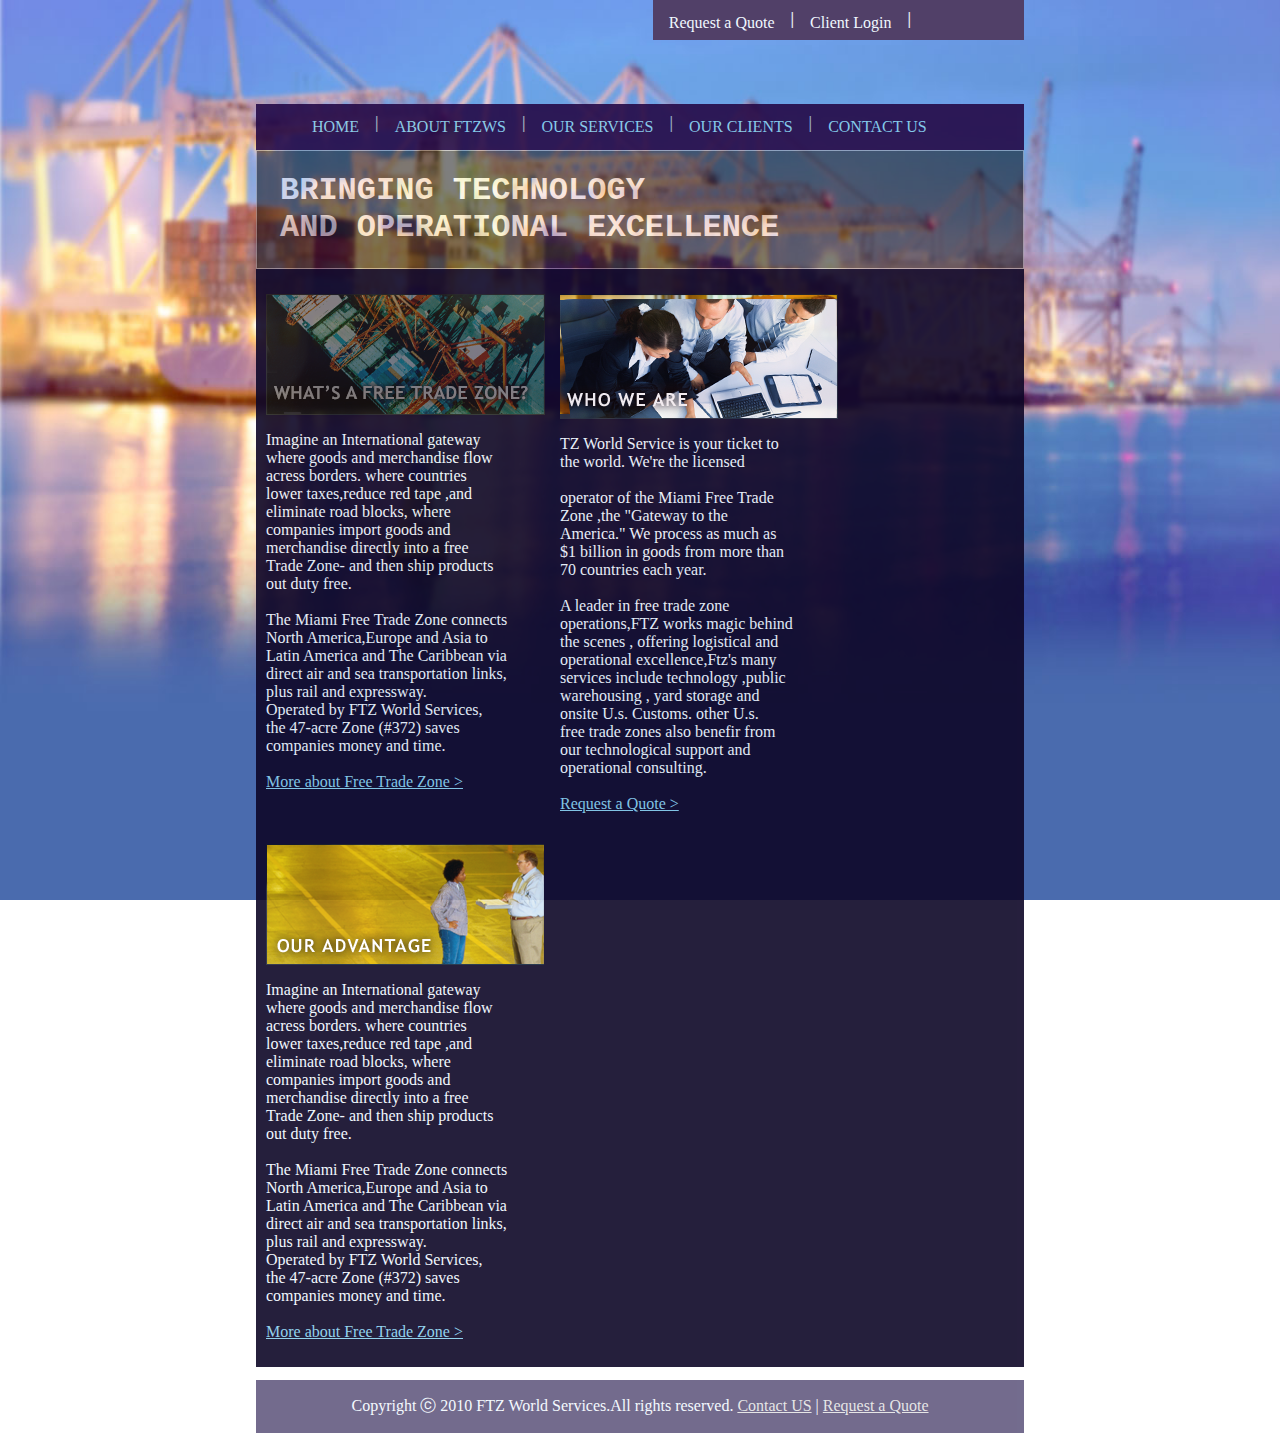
<file: Task/Index.html>
<html lang="en">

<head>
  <meta charset="UTF-8">
  <meta http-equiv="X-UA-Compatible" content="IE=edge">
  <meta name="viewport" content="width=device-width, initial-scale=1.0">
  <link rel="stylesheet" href="Style.css">
  <title>HomePage</title>
</head>

<body>


<div class=""> 

  <ul class="topnav">
    <li><a  class=" active" href="#home">Request a Quote</a></li>
    <li class="line2">|</li>
    <li><a class=" active" href="">Client Login</a></li>
    <li class="line2">|</li>
    <li><a class=" active" href="./ourservices.html">Vehicle Export Portal</a></li>
  </ul>

</div>




  <div>

    <ul class="unorderhome">
      <div class="border">
   <!--.. <li><img src="./IMAGES/logo.png"></li>.-->  
      <li><a  href="#home">HOME</a></li>
      <li class="line">|</li>
      <li><a href="">ABOUT FTZWS</a></li>
      <li class="line">|</li>
      <li><a href="./ourservices.html">OUR SERVICES</a></li>
      <li class="line">|</li>
      <li><a href="">OUR CLIENTS</a></li>
      <li class="line">|</li>
      <li><a href="">CONTACT US</a></li>
    </div>
    </ul>

  </div>










  <div class="transbox">
    <p>
    <h1>
      BRINGING TECHNOLOGY<br>AND OPERATIONAL EXCELLENCE
    </h1>
    </p>

  </div>




  <div>

    <ul class="transbox2 unorderhome">
      <li><img class="bimg" src="./IMAGES/tile1.png" alt="noimage">
        <p>
          Imagine an International gateway <br>
          where goods and merchandise flow <br>
          acress borders. where countries <br>
          lower taxes,reduce red tape ,and<br>
          eliminate road blocks, where <br>
          companies import goods and <br>
          merchandise directly into a free <br>
          Trade Zone- and then ship products<br>
          out duty free.<br>
          <br>
          The Miami Free Trade Zone connects<br>
          North America,Europe and Asia to <br>
          Latin America and The Caribbean via<br>
          direct air and sea transportation links, <br>plus rail and expressway.<br>
          Operated by FTZ World Services,<br>the 47-acre Zone (#372) saves<br>
          companies money and time.<br>
          <br>
          <font color="skyblue" style="text-decoration:underline">  
            More about Free Trade Zone >
            </font>
          
        </p>

      </li>
      <li><img class="bimg" src="./IMAGES/tile2.png" alt="noimage">
        <p>
          TZ World Service is your ticket to<br>
          the world. We're the licensed<br><br>
          operator of the Miami Free Trade <br>
          Zone ,the "Gateway to the <br> America." We process as much as <br>$1 billion in goods from more than <br> 70
          countries each year.<br><br> A leader in free trade zone <br>operations,FTZ works magic behind <br>the scenes
          ,
          offering logistical and <br>operational excellence,Ftz's many<br> services include technology ,public
          <br>warehousing , yard storage and <br>onsite U.s. Customs. other U.s.<br> free trade zones also benefir from
          <br>our technological support and <br> operational consulting.<br>
          <br>
          <font color="skyblue" style="text-decoration:underline">  
            Request a Quote >
            </font>
          

        </p>
      </li>
      <li><img class="bimg" src="./IMAGES/tile3.png" alt="noimage">
        <p>
          Imagine an International gateway <br>
          where goods and merchandise flow <br>
          acress borders. where countries <br>
          lower taxes,reduce red tape ,and<br>
          eliminate road blocks, where <br>
          companies import goods and <br>
          merchandise directly into a free <br>
          Trade Zone- and then ship products<br>
          out duty free.<br>
          <br>
          The Miami Free Trade Zone connects<br>
          North America,Europe and Asia to <br>
          Latin America and The Caribbean via<br>
          direct air and sea transportation links, <br>plus rail and expressway.<br>
          Operated by FTZ World Services,<br>the 47-acre Zone (#372) saves<br>
          companies money and time.<br>
          <br>
          <font color="skyblue" style="text-decoration:underline">  
            More about Free Trade Zone >
            </font>
          


        </p>
      </li>
    </ul>

  </div>




  <footer id="transbox3">
    <p>Copyright ⓒ 2010 FTZ World Services.All rights reserved. <a class="foo" href="">Contact US</a> | <a class="foo"
        href="">Request a Quote</a></p>
  </footer>




</body>

</html>
</file>
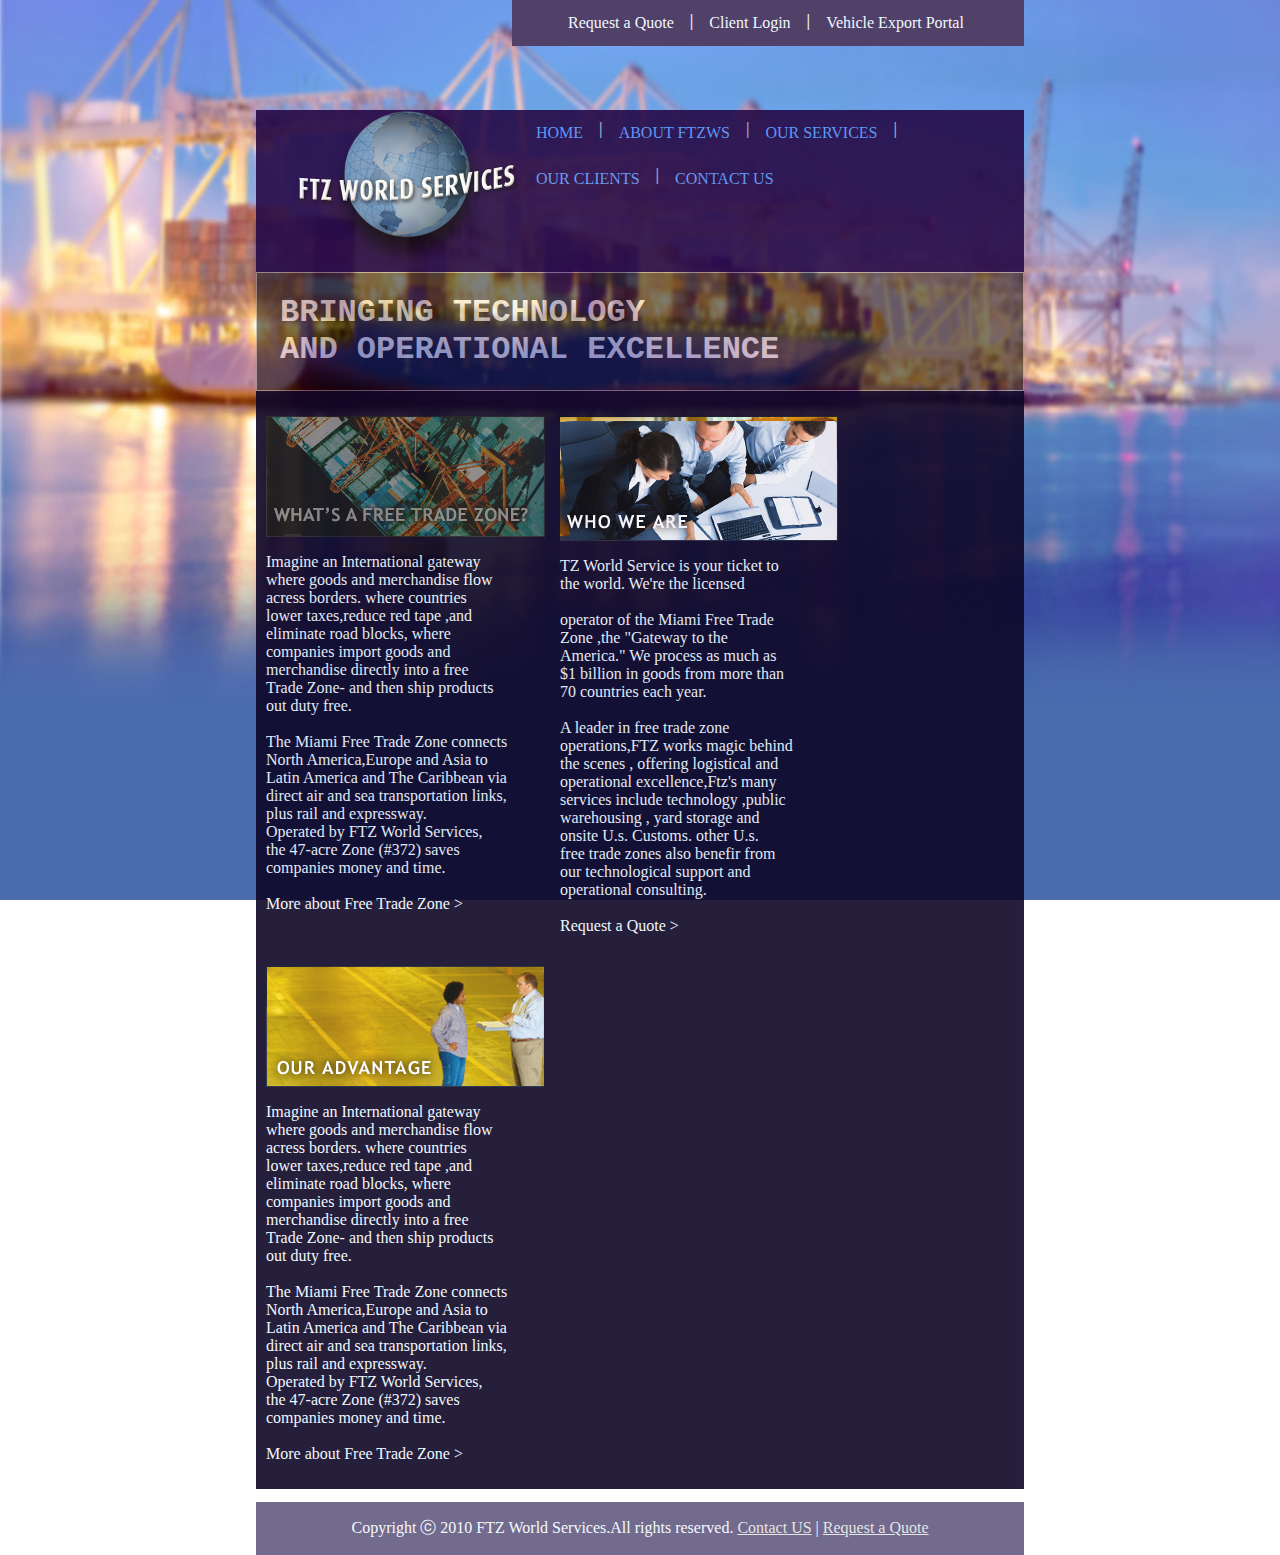
<file: Task 1/Task 1/Index.html>
<html lang="en">

<head>
  <meta charset="UTF-8">
  <meta http-equiv="X-UA-Compatible" content="IE=edge">
  <meta name="viewport" content="width=device-width, initial-scale=1.0">
  <link rel="stylesheet" href="Style.css">
  <title>HomePage</title>
</head>

<body>


<div class=""> 

  <ul class="topnav">
    <li><a  class=" active" href="#home">Request a Quote</a></li>
    <li class="line2">|</li>
    <li><a class=" active" href="">Client Login</a></li>
    <li class="line2">|</li>
    <li><a class=" active" href="./ourservices.html">Vehicle Export Portal</a></li>
  </ul>

</div>




  <div>

    <ul class="unorderhome">
      <div class="border">
      <li><img src="./IMAGES/logo.png"></li>
      <li><a  href="#home">HOME</a></li>
      <li class="line">|</li>
      <li><a href="">ABOUT FTZWS</a></li>
      <li class="line">|</li>
      <li><a href="./ourservices.html">OUR SERVICES</a></li>
      <li class="line">|</li>
      <li><a href="">OUR CLIENTS</a></li>
      <li class="line">|</li>
      <li><a href="">CONTACT US</a></li>
    </div>
    </ul>

  </div>










  <div class="transbox">
    <p>
    <h1>
      BRINGING TECHNOLOGY<br>AND OPERATIONAL EXCELLENCE
    </h1>
    </p>

  </div>




  <div>

    <ul class="transbox2 unorderhome">
      <li><img class="bimg" src="./IMAGES/tile1.png" alt="noimage">
        <p>
          Imagine an International gateway <br>
          where goods and merchandise flow <br>
          acress borders. where countries <br>
          lower taxes,reduce red tape ,and<br>
          eliminate road blocks, where <br>
          companies import goods and <br>
          merchandise directly into a free <br>
          Trade Zone- and then ship products<br>
          out duty free.<br>
          <br>
          The Miami Free Trade Zone connects<br>
          North America,Europe and Asia to <br>
          Latin America and The Caribbean via<br>
          direct air and sea transportation links, <br>plus rail and expressway.<br>
          Operated by FTZ World Services,<br>the 47-acre Zone (#372) saves<br>
          companies money and time.<br>
          <br>
          More about Free Trade Zone >
        </p>

      </li>
      <li><img class="bimg" src="./IMAGES/tile2.png" alt="noimage">
        <p>
          TZ World Service is your ticket to<br>
          the world. We're the licensed<br><br>
          operator of the Miami Free Trade <br>
          Zone ,the "Gateway to the <br> America." We process as much as <br>$1 billion in goods from more than <br> 70
          countries each year.<br><br> A leader in free trade zone <br>operations,FTZ works magic behind <br>the scenes
          ,
          offering logistical and <br>operational excellence,Ftz's many<br> services include technology ,public
          <br>warehousing , yard storage and <br>onsite U.s. Customs. other U.s.<br> free trade zones also benefir from
          <br>our technological support and <br> operational consulting.<br>
          <br>
          Request a Quote >

        </p>
      </li>
      <li><img class="bimg" src="./IMAGES/tile3.png" alt="noimage">
        <p>
          Imagine an International gateway <br>
          where goods and merchandise flow <br>
          acress borders. where countries <br>
          lower taxes,reduce red tape ,and<br>
          eliminate road blocks, where <br>
          companies import goods and <br>
          merchandise directly into a free <br>
          Trade Zone- and then ship products<br>
          out duty free.<br>
          <br>
          The Miami Free Trade Zone connects<br>
          North America,Europe and Asia to <br>
          Latin America and The Caribbean via<br>
          direct air and sea transportation links, <br>plus rail and expressway.<br>
          Operated by FTZ World Services,<br>the 47-acre Zone (#372) saves<br>
          companies money and time.<br>
          <br>
          More about Free Trade Zone >


        </p>
      </li>
    </ul>

  </div>




  <footer id="transbox3">
    <p>Copyright ⓒ 2010 FTZ World Services.All rights reserved. <a class="foo" href="">Contact US</a> | <a class="foo"
        href="">Request a Quote</a></p>
  </footer>




</body>

</html>
</file>
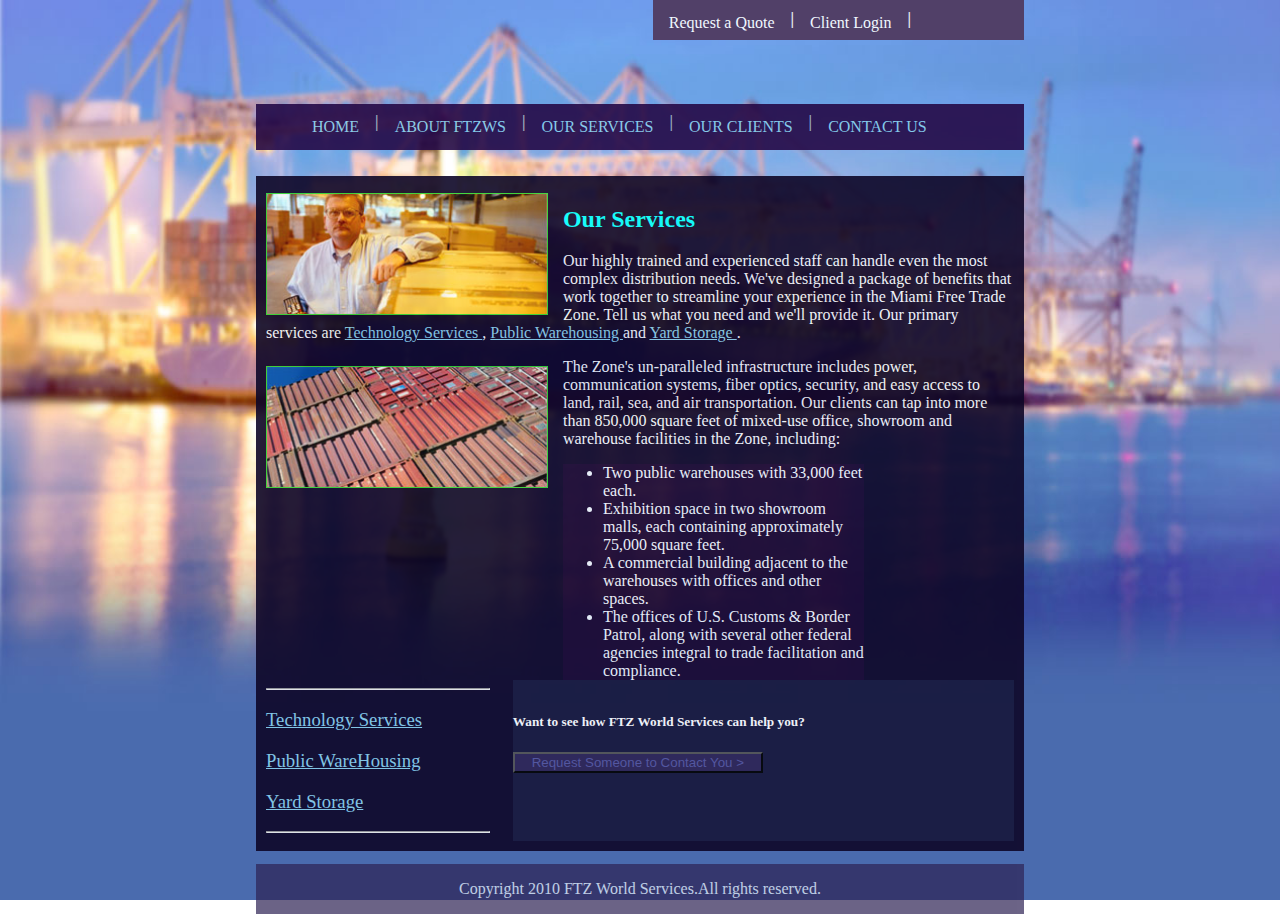
<file: Task/ourservices.html>
<html lang="en">

<head>
  <meta charset="UTF-8">
  <meta http-equiv="X-UA-Compatible" content="IE=edge">
  <meta name="viewport" content="width=device-width, initial-scale=1.0">
  <link rel="stylesheet" href="StyleService.css">
  <title>HomePage</title>
</head>

<body>

  <ul class="topnav">
    <li><a  class=" active" href="#home">Request a Quote</a></li>
    <li class="line2">|</li>
    <li><a class=" active" href="">Client Login</a></li>
    <li class="line2">|</li>
    <li><a class=" active" href="./ourservices.html">Vehicle Export Portal</a></li>
  </ul>


  <div>

    <ul class="unorderhome">
      <div class="border">
       <!--.. <li><img src="./IMAGES/logo.png"></li>.--> 
      <li><a  href="./Index.html">HOME</a></li>
      <li class="line">|</li>
      <li><a href="">ABOUT FTZWS</a></li>
      <li class="line">|</li>
      <li><a href="./ourservices.html">OUR SERVICES</a></li>
      <li class="line">|</li>
      <li><a href="">OUR CLIENTS</a></li>
      <li class="line">|</li>
      <li><a href="">CONTACT US</a></li>
    </div>
    </ul>

  </div>



  <ul class="transbox2 uno">
    <img class="one" src="./IMAGES/casestudies_industries-column1.jpg">
    <h2>Our Services</h2>
    <p>Our highly trained and experienced staff can handle even the most complex
      distribution needs. We've designed a package of benefits that work together
      to streamline your experience in the Miami Free Trade Zone. Tell us what you
      need and we'll provide it. Our primary services are 
      <font color="skyblue" style="text-decoration:underline">  
        Technology Services
        </font>
      ,
      <font color="skyblue" style="text-decoration:underline">  
        Public Warehousing 
        </font>
      and <font color="skyblue" style="text-decoration:underline">  
        Yard Storage 
        </font>.<br>
    </p>


    
    <img class="one" src="./IMAGES/casestudies_industries-column2.jpg">
    <p>
      The Zone's un-paralleled infrastructure includes power, communication
      systems, fiber optics, security, and easy access to land, rail, sea, and air
      transportation. Our clients can tap into more than 850,000 square feet of
      mixed-use office, showroom and warehouse facilities in the Zone, including:
    </p>
      <ul class="insideservice">
      <li>Two public warehouses with 33,000 feet each.</li>
      <li>Exhibition space in two showroom malls, each containing approximately
        75,000 square feet.</li>
        <li>A commercial building adjacent to the warehouses with offices and other
          spaces.</li>
          <li>The offices of U.S. Customs & Border Patrol, along with several other
            federal agencies integral to trade facilitation and compliance.</li>
        </ul>


         <!--..<hr style="width:31%; height:0px; text-align:left;margin-left:0">
    <h3>Technology Services</h3>
    <h3>Public WareHousing</h3>
    <h3>Yard Storage</h3>
    <hr style="width:31%;text-align:left;margin-left:0">

    <div class="last">
      <h5>Want to see how FTZ World Services can help you?</h5>

      <button class="buttonDoubleGradient">Request Someone to Contact You ></button>

    </div>
--> 
    



    <div style="width: 100%; display: table;">
      <div style="display: table-row; height: 100px;">
          <div style="width: 33%; display: table-cell; ">
            <hr style="width:90%; height:0px; text-align:left;margin-left:0">
            <h3>Technology Services</h3>
            <h3>Public WareHousing</h3>
            <h3>Yard Storage</h3>
            <hr style="width:90%;text-align:left;margin-left:0">
          </div>
          <div style="display: table-cell; background: rgb(22, 22, 58);"> 
          
            <div class="last">
              
              <h5>Want to see how FTZ World Services can help you?</h5>
        
              <button class="buttonDoubleGradient">Request Someone to Contact You ></button>
        
            </div>
        
          </div>
      </div>
  </div>

</ul>



  </ul>

  




  <footer id="transbox3">
    <p>Copyright 2010 FTZ World Services.All rights reserved.</p>
  </footer>


</body>

</html>
</file>
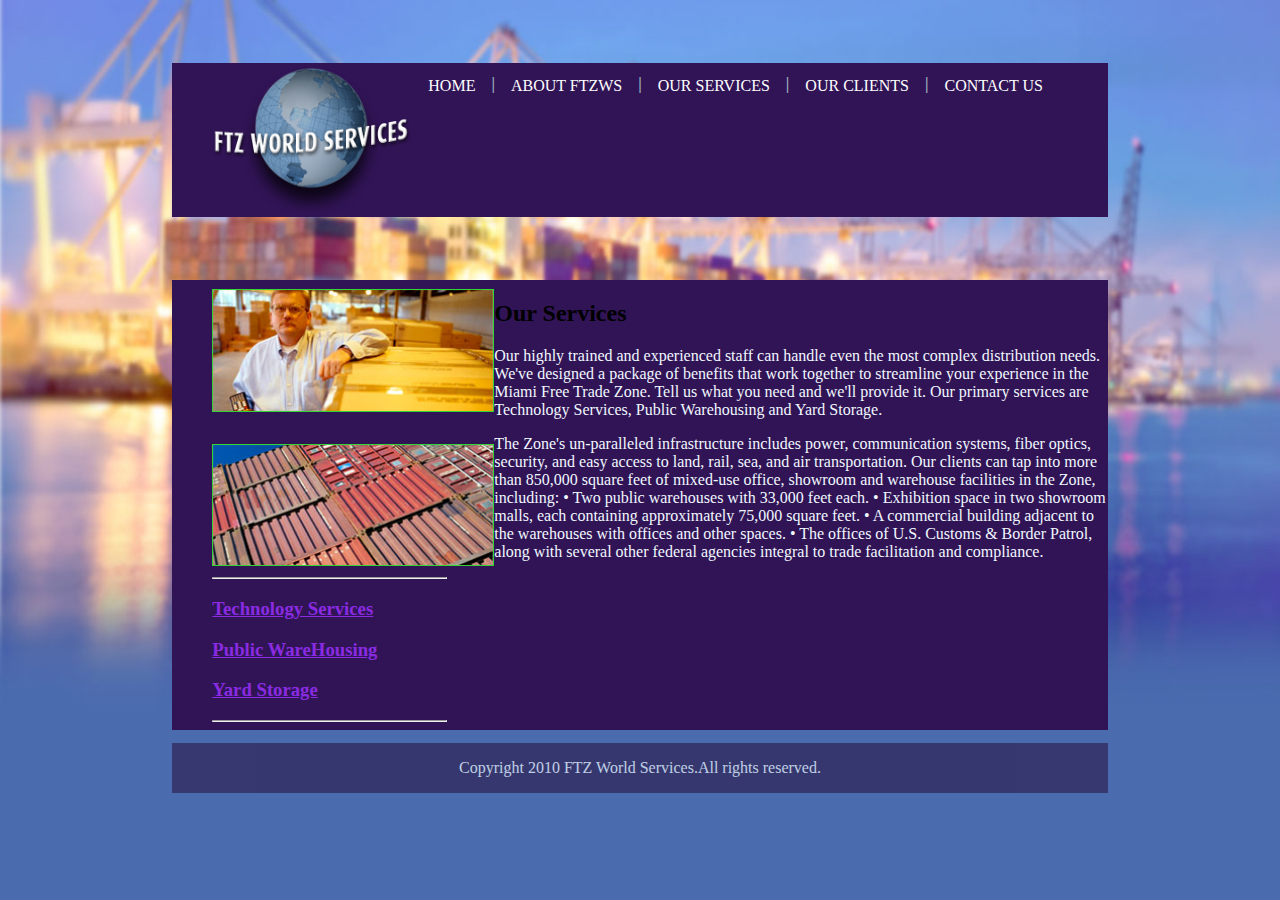
<file: Task 1/Task 1/ourservices.html>
<html lang="en">

<head>
  <meta charset="UTF-8">
  <meta http-equiv="X-UA-Compatible" content="IE=edge">
  <meta name="viewport" content="width=device-width, initial-scale=1.0">
  <link rel="stylesheet" href="StyleService.css">
  <title>HomePage</title>
</head>

<body>




  <div>

    <ul class="unorderhome">
      <li><img class="logo" src="./IMAGES/logo.png"></li>
      <li><a  href="./Index.html">HOME</a></li>
      <li class="line">|</li>
      <li><a href="">ABOUT FTZWS</a></li>
      <li class="line">|</li>
      <li><a href="./ourservices.html">OUR SERVICES</a></li>
      <li class="line">|</li>
      <li><a href="">OUR CLIENTS</a></li>
      <li class="line">|</li>
      <li><a href="">CONTACT US</a></li>

    </ul>

  </div>



  <ul class="transbox2">
    <img class="one" src="./IMAGES/casestudies_industries-column1.jpg">
    <h2>Our Services</h2>
    <p>Our highly trained and experienced staff can handle even the most complex
      distribution needs. We've designed a package of benefits that work together
      to streamline your experience in the Miami Free Trade Zone. Tell us what you
      need and we'll provide it. Our primary services are Technology Services,
      Public Warehousing and Yard Storage.<br>
    </p>
    <img class="one" src="./IMAGES/casestudies_industries-column2.jpg">
    <p>
      The Zone's un-paralleled infrastructure includes power, communication
      systems, fiber optics, security, and easy access to land, rail, sea, and air
      transportation. Our clients can tap into more than 850,000 square feet of
      mixed-use office, showroom and warehouse facilities in the Zone, including:
      • Two public warehouses with 33,000 feet each.
      • Exhibition space in two showroom malls, each containing approximately
      75,000 square feet.
      • A commercial building adjacent to the warehouses with offices and other
      spaces.
      • The offices of U.S. Customs & Border Patrol, along with several other
      federal agencies integral to trade facilitation and compliance.</p>
    <hr style="width:26%;text-align:left;margin-left:0">
    <h3>Technology Services</h3>
    <h3>Public WareHousing</h3>
    <h3>Yard Storage</h3>
    <hr style="width:26%;text-align:left;margin-left:0">


  </ul>




  <footer id="transbox3">
    <p>Copyright 2010 FTZ World Services.All rights reserved.</p>
  </footer>


</body>

</html>
</file>
<file: Task/Style.css>
body {
  background-image: url('./IMAGES/bg.jpg');
  background-repeat: no-repeat;
  background-attachment: fixed;
  background-size: 100% 100%;
  margin: 0%;
}

footer {
  margin-left: 20%;
  margin-right: 20%;
  margin-top: 1%;
  margin-bottom: 0%;
  text-align: center;
  padding: 0.1px;
  background-color: rgb(15, 9, 77);
  color: rgb(21, 49, 102);


}

.nav {
  border: 2px solid black;
  outline: #4CAF50 solid 10px;
  margin: auto;
  padding: 20px;
}

.active{
  color: aliceblue;
}

.unorderhome {
  margin-left: 20%;
  margin-right: 20%;
  margin-top: 5%;
  margin-bottom: 0%;
  list-style-type: none;
  overflow: hidden;
  background-color: rgb(37, 10, 71);
  opacity: 0.9;
}

.topnav {
  height:2.5rem;
  margin-left: 51%;
  margin-right: 20%;
  text-align: right;
  list-style-type: none;
  overflow: hidden;
  background-color: rgb(81, 64, 104);
  padding-left: 0%;
  padding-block-end:0%;

}


li {
  float: left
}

li a {
  display: block;
  color:skyblue;
  text-align: center;
  padding: 14px 16px;
  text-decoration: none;
}

li a:hover {
  background-color:cadetblue;
  color: white;
  height: 0.2px;
  margin-top: 5%;
  margin-bottom: 5%;
  text-align: center;



}


div.transbox {

  margin-left: 20%;
  margin-right: 20%;
  margin-top: 0%;
  margin-bottom: 0%;
  background-color: black;
  border: 1px solid rgb(154, 153, 153);
  opacity: 0.5;
  text-align: left;



}




.transbox2 {
  margin-left: 20%;
  margin-right: 20%;
  margin-top: 0%;
  margin-bottom: 0%;
  background-color: #0e0728;
  border: 0px solid rgb(9, 9, 9);
  opacity: 0.9;
  padding: 10px;
}

#transbox3 {

  background-color: #382d5e;
  border: 0px solid rgb(9, 9, 9);
  opacity: 0.7;
}

p {
  color: aliceblue
}




.container {
  padding: 0px;
  margin: 0px;
}

.bimg {
  padding-top: 15px;
  padding-right: 15px;
}

h1 {
  font-family: "Lucida Console", "Courier New", monospace;
  margin-left: 3%;
  color: rgb(248, 245, 245);
}

.foo {
  color: rgb(220, 220, 220);
}

.line {
  color: rgb(158, 176, 192);
  margin-top: 1.4%;
  font-weight: bold;
}


.line2 {
  color: rgb(235, 240, 244);
  margin-top: 2.7%;
  font-weight: bold;
}


.logo{
  position: absolute;
  left: 5px;%
  width: 175px;
}
</file>
<file: Task 1/Task 1/Style.css>
body {
  background-image: url('./IMAGES/bg.jpg');
  background-repeat: no-repeat;
  background-attachment: fixed;
  background-size: 100% 100%;
  margin: 0%;
}

footer {
  margin-left: 20%;
  margin-right: 20%;
  margin-top: 1%;
  margin-bottom: 0%;
  text-align: center;
  padding: 0.1px;
  background-color: rgb(15, 9, 77);
  color: rgb(21, 49, 102);


}

.nav {
  border: 2px solid black;
  outline: #4CAF50 solid 10px;
  margin: auto;
  padding: 20px;
}

.active{
  color: aliceblue;
}

.unorderhome {
  margin-left: 20%;
  margin-right: 20%;
  margin-top: 5%;
  margin-bottom: 0%;
  list-style-type: none;
  overflow: hidden;
  background-color: rgb(37, 10, 71);
  opacity: 0.9;
}

.topnav {
  margin-left: 40%;
  margin-right: 20%;
  text-align: right;
  list-style-type: none;
  overflow: hidden;
  background-color: rgb(81, 64, 104);


}

li {
  float: left
}

li a {
  display: block;
  color: rgb(90, 152, 246);
  text-align: center;
  padding: 14px 16px;
  text-decoration: none;
}

li a:hover {
  background-color: rgb(35, 58, 82);


}


div.transbox {

  margin-left: 20%;
  margin-right: 20%;
  margin-top: 0%;
  margin-bottom: 0%;
  background-color: black;
  border: 1px solid rgb(154, 153, 153);
  opacity: 0.5;
  text-align: left;



}




.transbox2 {
  margin-left: 20%;
  margin-right: 20%;
  margin-top: 0%;
  margin-bottom: 0%;
  background-color: #0e0728;
  border: 0px solid rgb(9, 9, 9);
  opacity: 0.9;
  padding: 10px;
}

#transbox3 {

  background-color: #382d5e;
  border: 0px solid rgb(9, 9, 9);
  opacity: 0.7;
}

p {
  color: aliceblue
}




.container {
  padding: 0px;
  margin: 0px;
}

.bimg {
  padding-top: 15px;
  padding-right: 15px;
}

h1 {
  font-family: "Lucida Console", "Courier New", monospace;
  margin-left: 3%;
  color: rgb(248, 245, 245);
}

.foo {
  color: rgb(220, 220, 220);
}

.line {
  color: rgb(158, 176, 192);
  margin-top: 1.4%;
  font-weight: bold;
}


.line2 {
  color: rgb(235, 240, 244);
  margin-top: 2.6%;
  font-weight: bold;
}


.logo{
  position: absolute;
  left: 5px;%
  width: 175px;
}
</file>
<file: Task/StyleService.css>
.topnav {
  height:2.5rem;
  margin-left: 51%;
  margin-right: 20%;
  margin-top: 0%;
  text-align: right;
  list-style-type: none;
  overflow: hidden;
  background-color: rgb(81, 64, 104);
  padding-left: 0%;
  padding-block-end:0%;
}
.active{
  color: aliceblue;
}

.line2 {
  color: rgb(235, 240, 244);
  margin-top: 2.8%;
  font-weight: bold;
}



ul {
  margin-left: 13%;
  margin-right: 13%;
  margin-top: 5%;
  margin-bottom: 0%;
  list-style-type: none;
  overflow: hidden;
  background-color: rgb(24, 6, 47);
}

li {
  float: left
}

li a {
  display: block;
  color:skyblue;
  text-align: center;
  padding: 14px 16px;
  text-decoration: none;
}


li a:hover {
  background-color:cadetblue;
  color: white;
  height: 0.2px;
  margin-top: 5%;
  margin-bottom: 5%;
  text-align: center;

}


.one {
  position: ;
  top: 10px;
  left: 30px;
  border: 1px rgb(50, 213, 50) solid;
}






#transbox3 {

  background-color: #2d2254;
  border: 0px solid rgb(9, 9, 9);
  opacity: 0.7;
}

p {
  color: aliceblue
}




.container {
  padding: 0px;
  margin: 0px;
}













h2{
  color:aqua;
}



.one {
  float: left;
  max-width: 280px;
  width: 100%;
  height: auto;
  display: block;
  margin-left: 0%;
  margin-right: 2%;
  margin-top: 1%;
  margin-bottom: 0%;
}
.two {
  float: left;
  max-width: 280px;
  width: 100%;
  height: auto;
  display: block;
  margin-left: 0%;
  margin-right: 2%;
  margin-top: 1%;
  margin-bottom: 0%;
}



h3 {

  color:skyblue;
  text-decoration: underline;
  font-weight: lighter;
}



.logo{
  position:sticky;
  left: 200px;
  top: 25px;
  right: 5px;
  width: 200px;
  height: 150px;
  
}
.line {
  color: rgb(158, 176, 192);
  margin-top: 1.3%;
  font-weight: bold;
}

.insideservice{
  color: aliceblue;
  list-style-type: disc;
  margin-right: 20%;
  margin-top: 1%;
  
}
.transbox2{
  opacity: 0.9;
}






body {
  background-image: url('./IMAGES/bg.jpg');
  background-repeat: no-repeat;
  background-attachment: fixed;
  background-size: 100% 100%;
  margin: 0%;
}

footer {
  margin-left: 20%;
  margin-right: 20%;
  margin-top: 1%;
  margin-bottom: 0%;
  text-align: center;
  padding: 0.1px;
  background-color: rgb(15, 9, 77);
  color: rgb(21, 49, 102);


}

.nav {
  border: 2px solid black;
  outline: #4CAF50 solid 10px;
  margin: auto;
  padding: 20px;
}

.active{
  color: aliceblue;
}

.unorderhome {
  margin-left: 20%;
  margin-right: 20%;
  margin-top: 5%;
  margin-bottom: 2%;
  list-style-type: none;
  overflow: hidden;
  background-color: rgb(37, 10, 71);
  opacity: 0.9;
}












.transbox2 {
  margin-left: 20%;
  margin-right: 20%;
  margin-top: 0%;
  margin-bottom: 0%;
  background-color: #0e0728;
  border: 0px solid rgb(9, 9, 9);
  opacity: 0.9;
  padding: 10px;
}

.last{
  color:white;;y
  
}










.buttonDoubleGradient {
  width: 250px;
background-color: #2d2254;
 color:rgb(84, 85, 159);
 
  margin-bottom: 25px;
}
</file>
<file: Task 1/Task 1/StyleService.css>
body {
  background-image: url('./IMAGES/bg.jpg');
  background-repeat: no-repeat;
  background-attachment: fixed;
  background-size: 100% 100%;
}

footer {
  margin-left: 13%;
  margin-right: 13%;
  margin-top: 1%;
  margin-bottom: 0%;
  text-align: center;
  padding: 0.2px;
  background-color: rgb(15, 9, 77);
  color: white;
  display: -ms-inline-grid
}

.full {
  margin: 70;
  overflow: hidden;

}

ul {
  margin-left: 13%;
  margin-right: 13%;
  margin-top: 5%;
  margin-bottom: 0%;
  list-style-type: none;
  overflow: hidden;
  background-color: rgb(49, 20, 86);
}

li {
  float: left
}

li a {
  display: block;
  color: white;
  text-align: center;
  padding: 14px 16px;
  text-decoration: none;
}

li a:hover {
  background-color: #111;
  border: 2px solid black;
}


.one {
  position: ;
  top: 10px;
  left: 30px;
  border: 1px rgb(50, 213, 50) solid;
}






#transbox3 {

  background-color: #2d2254;
  border: 0px solid rgb(9, 9, 9);
  opacity: 0.7;
}

p {
  color: aliceblue
}




.container {
  padding: 0px;
  margin: 0px;
}

















.one {
  float: left;
  max-width: 280px;
  width: 100%;
  height: auto;
  display: block;
  margin-left: 0%;
  margin-right: 0%;
  margin-top: 1%;
  margin-bottom: 0%;
}


h3 {

  color: blueviolet;
  text-decoration: underline;
}


.logo{
  position:sticky;
  left: 200px;
  top: 25px;
  right: 5px;
  width: 200px;
  height: 150px;
  
}
.line {
  color: rgb(158, 176, 192);
  margin-top: 1.3%;
  font-weight: bold;
}
</file>
